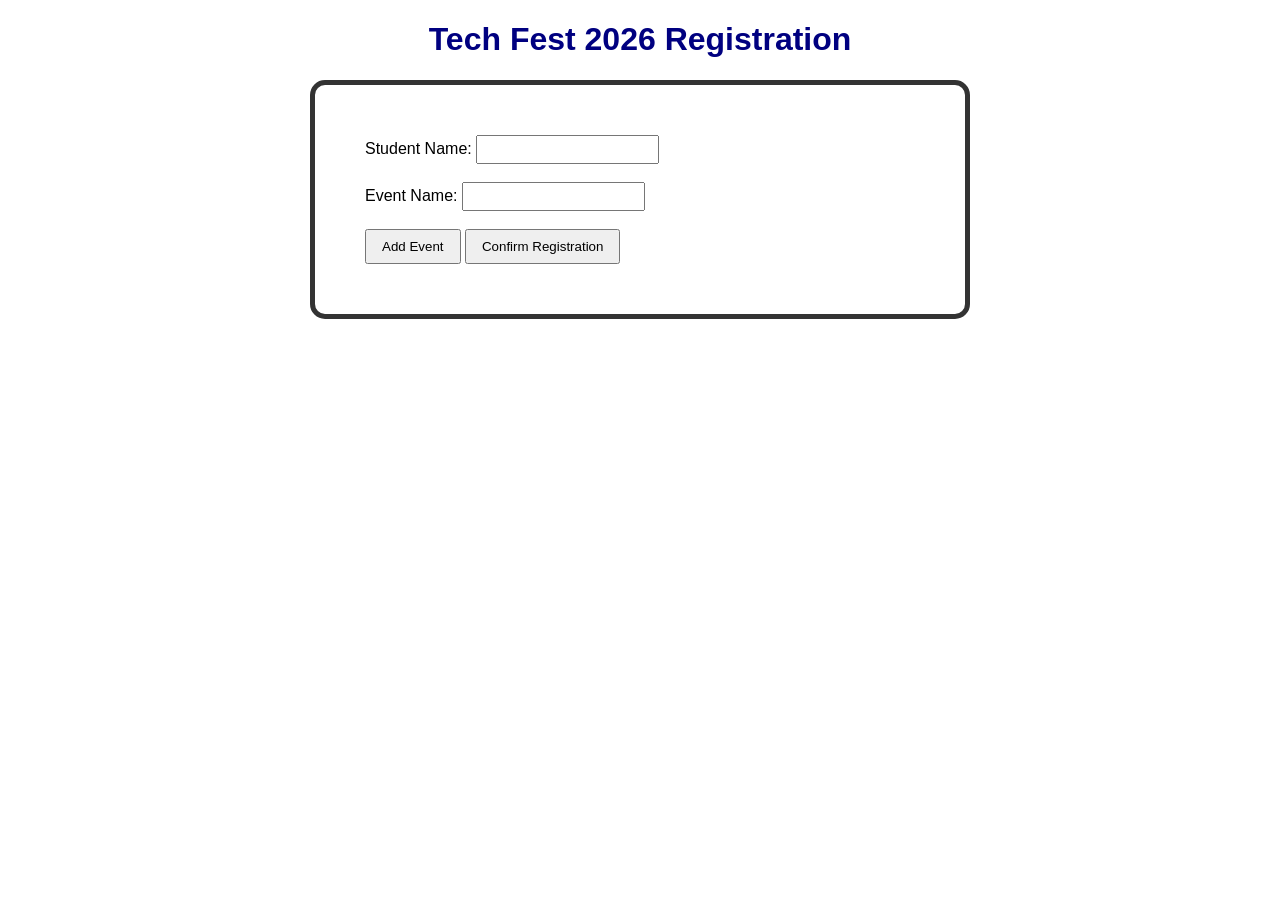
<file: LAB 4 MID/index.html>
<!DOCTYPE html>
<html>
<head>
<title>Registration</title>
<link rel="stylesheet" href="style.css">
</head>
<body>
<h1>Tech Fest 2026 Registration</h1>
<form>
<label>Student Name:</label>
<input type="text" id="studentName">
<br><br>
<label>Event Name:</label>
<input type="text" id="event">
<br><br>
<button type="button" onclick="addEvent()">Add Event</button>
<button type="button" onclick="confirmRegistration()">Confirm Registration</button>
</form>
<script src="script.js"></script>
</body>
</html>
</file>
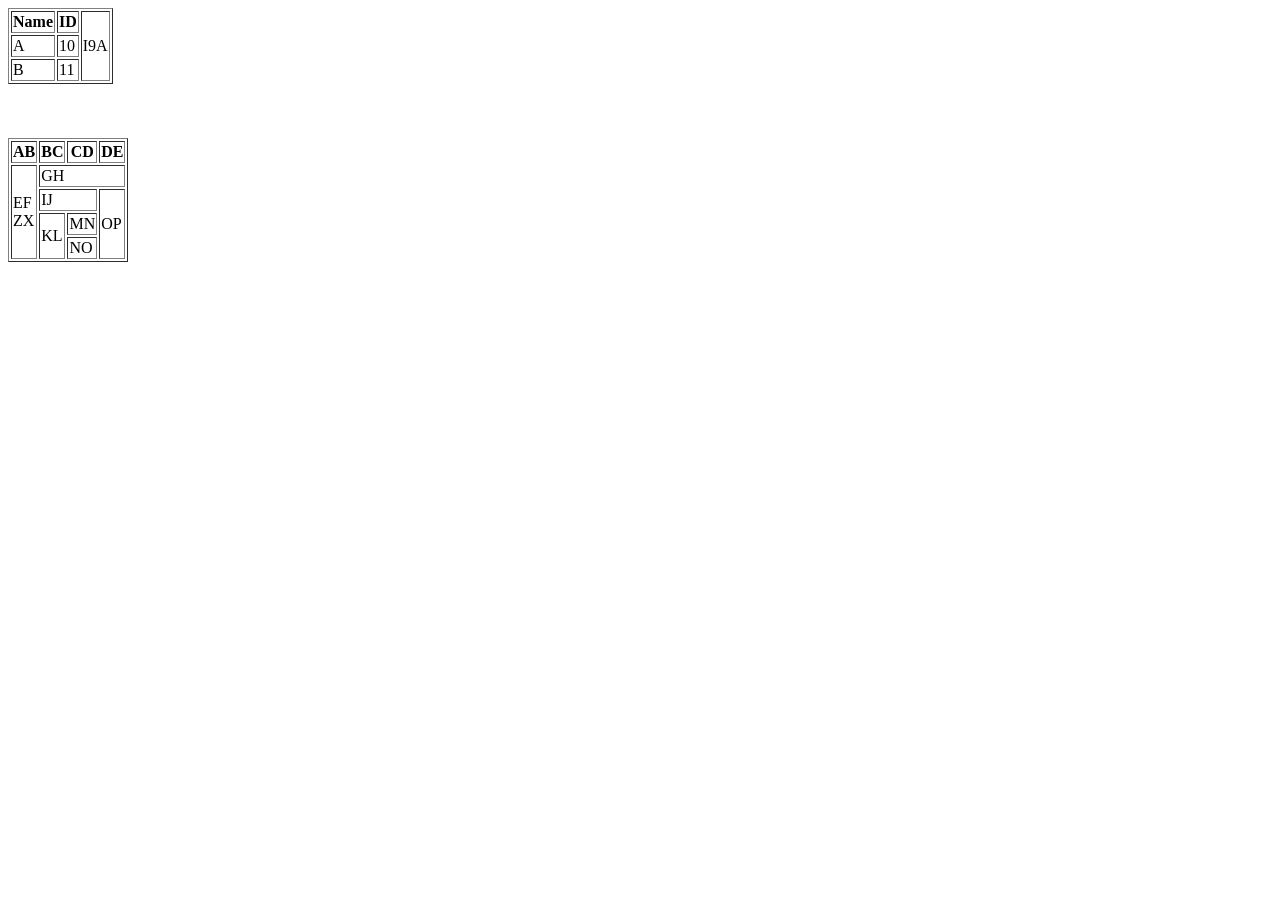
<file: LAB 1 MID/LAB 1 MID.html>
<!DOCTYPE HTML>
<html>
<head>
    <title>Table</title>
</head>
<body>

<table border="1">
    <tr>
        <th>Name</th>
        <th>ID</th>
        <td rowspan="3">I9A</td>
    </tr>

    <tr>
        <td>A</td>
        <td>10</td>
    </tr>

    <tr>
        <td>B</td>
        <td>11</td>
    </tr>
</table>

<br><br><br>

<table border="1">
    <tr>
        <th>AB</th>
        <th>BC</th>
        <th>CD</th>
        <th>DE</th>
    </tr>

    <tr>
        <td rowspan="4">EF<br>ZX</td>
        <td colspan="3">GH</td>
    </tr>

    <tr>
        <td colspan="2">IJ</td>
        <td rowspan="3">OP</td>
    </tr>

    <tr>
        <td rowspan="2">KL</td>
        <td>MN</td>
    </tr>

    <tr>
        <td>NO</td>
    </tr>
</table>

</body>
</html>
</file>
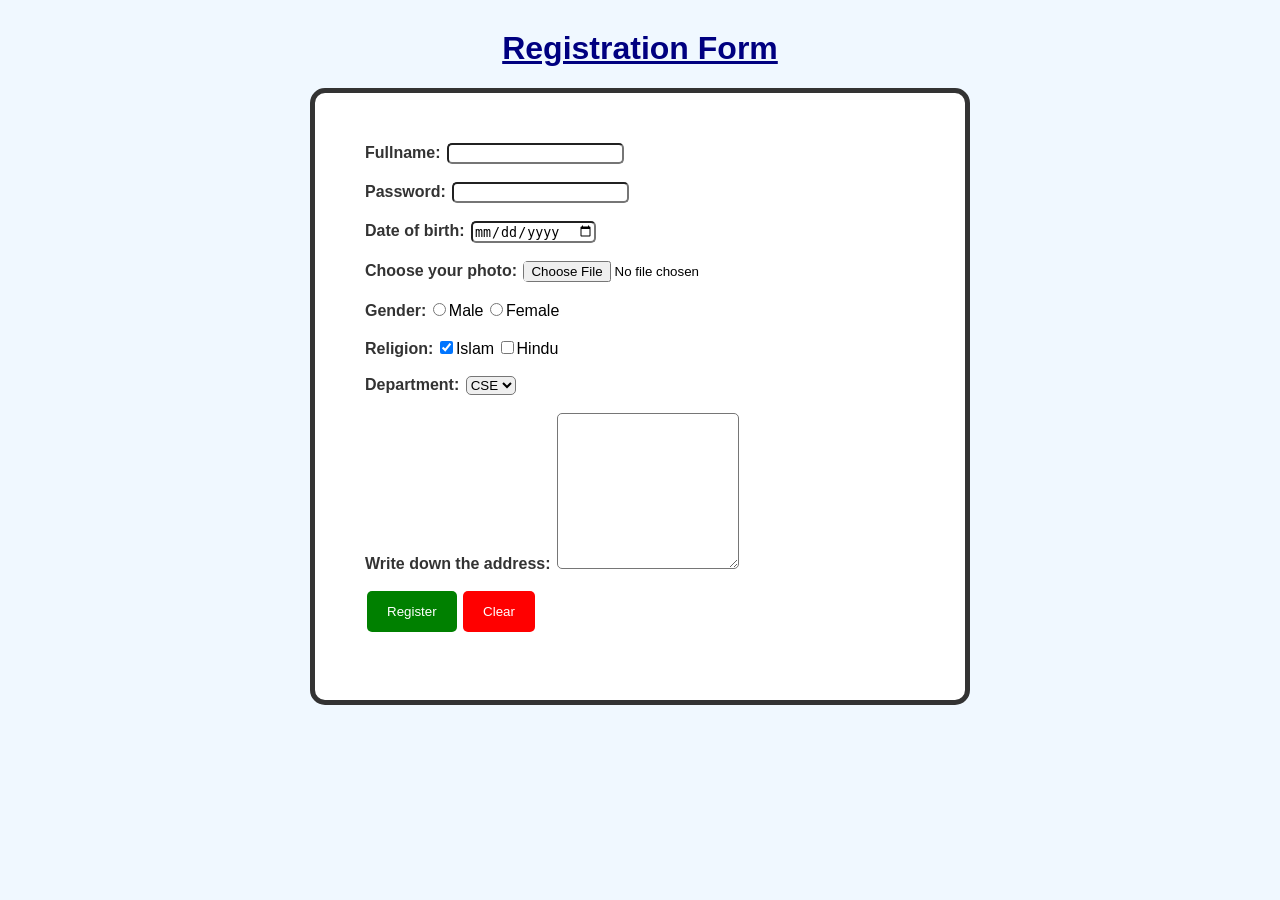
<file: LAB 3 MID/form.html>
<!DOCTYPE HTML>
<html>
<head>
<title>Form</title>
<link rel="stylesheet" href="style.css">
</head>
<body>
<h1>Registration Form</h1>
<form>
<div>
<label for="fullname">Fullname:</label>
<input type="text" name="fullname" id="fullname" required>
</div><br>
<div>
<label for="password">Password:</label>
<input type="password" name="password" id="password">
</div><br>
<div>
<label for="dob">Date of birth:</label>
<input type="date" name="dob" id="dob">
</div><br>
<div>
<label for="image">Choose your photo:</label>
<input type="file" name="photo" id="photo">
</div><br>
<div>
<label for="gender">Gender:</label>
<input type="radio" name="gender" id="male" value="Male">Male
<input type="radio" name="gender" id="female" value="Female">Female
</div><br>
<div>
<label for="religion">Religion:</label>
<input type="checkbox" name="r1" id="r1" value="Islam" checked>Islam
<input type="checkbox" name="r2" id="r2" value="Hindu">Hindu
</div><br>
<div>
<label for="department">Department:</label>
<select name="department">
<option value="CSE" selected>CSE</option>
<option value="EEE">EEE</option>
<option value="IPE">IPE</option>
</select>
</div><br>
<div>
<label for="Address">Write down the address:</label>
<textarea rows="10"></textarea>
</div><br>
<div>
<input type="submit" value="Register">
<input type="reset" value="Clear">
</div><br>
</form>
</body>
</html>
</file>
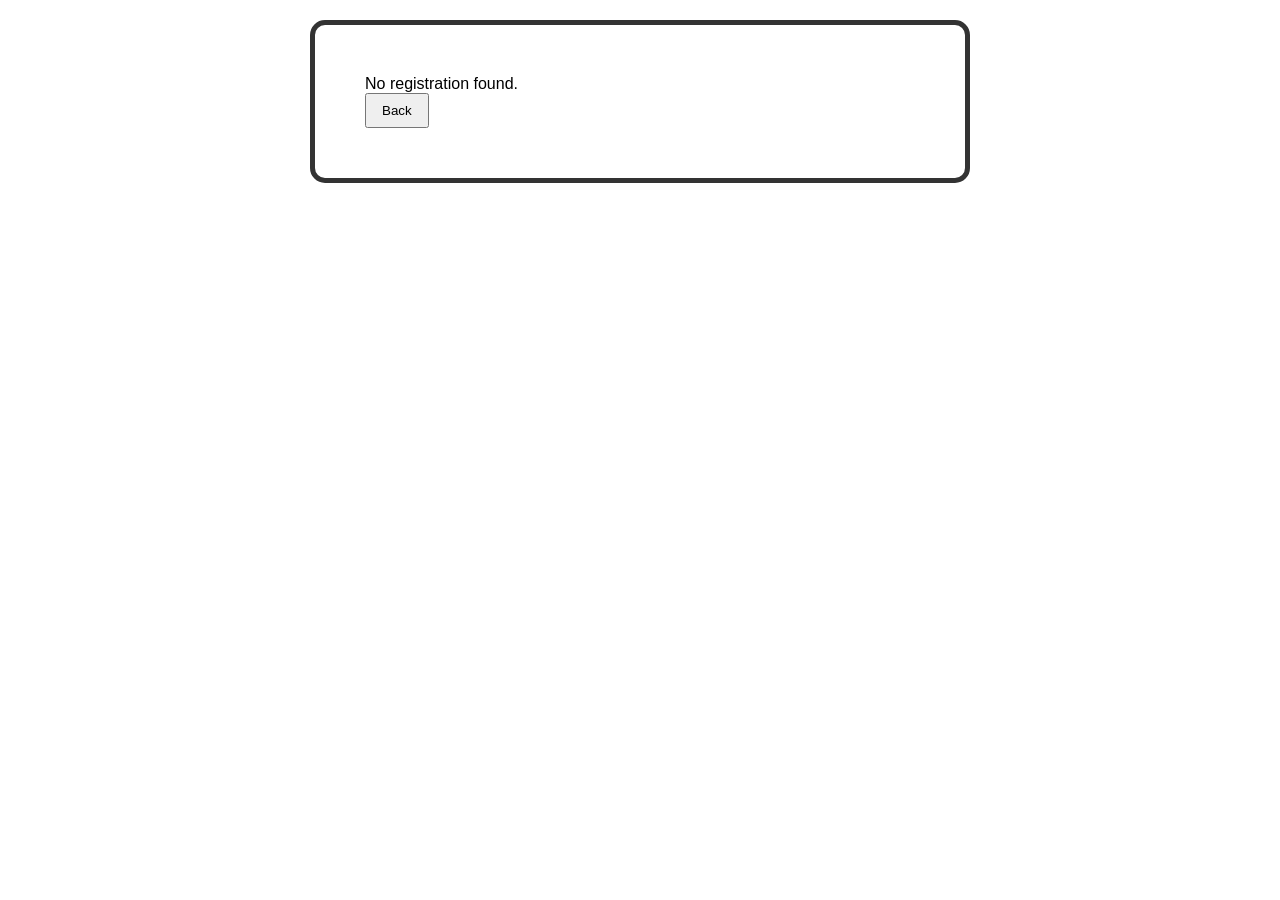
<file: LAB 4 MID/confirm.html>
<!DOCTYPE html>
<html>
<head>
<title>Confirmation Page</title>
<link rel="stylesheet" href="style.css">
</head>
<body>
<form>
<div id="summary"></div>
<button type="button" onclick="goBack()">Back</button>
<script src="confirm.js"></script>
</form>
</body>
</html>
</file>
<file: LAB 4 MID/style.css>
body{
    font-family: Arial;
    margin:20px;
}

h1{
    color:navy;
	text-align:center;
}

input{
    padding:5px;
}

button{
    padding:8px 15px;
}

form{
	width:550px;
	margin:auto;
	border:5px solid #333;
	padding:50px;
	background-color:white;
	border-radius:15px;
}
</file>
<file: LAB 3 MID/style.css>
body{
	font-family:Arial,sans-serif;
	margin:30px;
	background-color:#f0f8ff;
}
h1{
	color:navy;
	text-align:center;
	text-decoration:underline;
}
form{
	width:550px;
	margin:auto;
	border:5px solid #333;
	padding:50px;
	background-color:white;
	border-radius:15px;
}
label{
	font-weight:bold;
    color:#333;
}
input,select,textarea{
	margin-left:2px;
	padding:5px solid gray;
	border-radius:5px;
}
input[type="submit"]{
	background-color:green;
	color:white;
	border:none;
	padding:13px 20px;
	cursor:pointer;
}
input[type="reset"]{
	background-color:red;
	color:white;
	border:none;
	padding:13px 20px;
	cursor:pointer;
}
input[type="submit"]:hover{
	background-color:darkgreen;
}
input[type="reset"]:hover{
	background-color:darkred;
}
</file>
